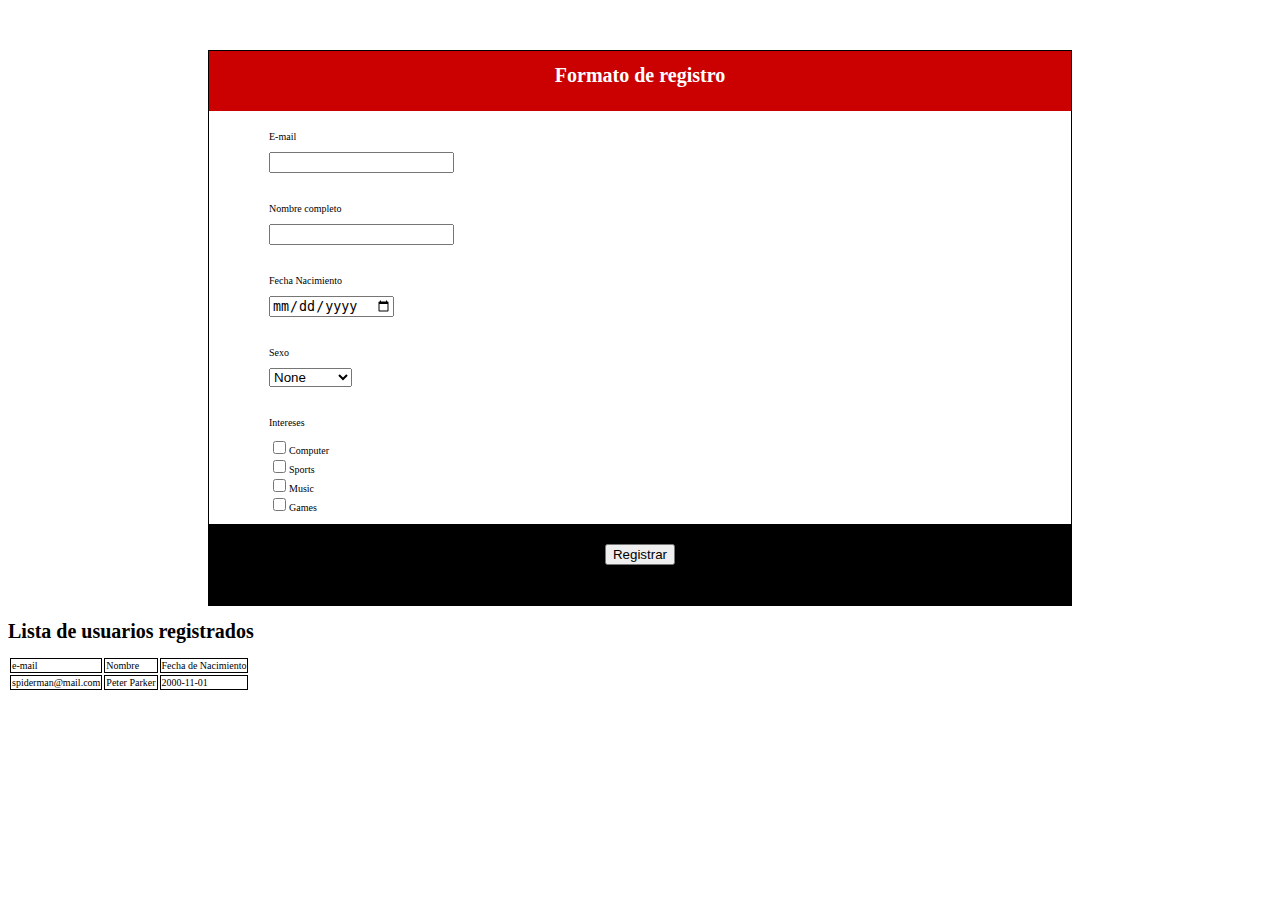
<file: index.html>
<!DOCTYPE html>
<html lang="en">

<head>
    <meta charset="UTF-8">
    <meta http-equiv="X-UA-Compatible" content="IE=edge">
    <meta name="viewport" content="width=device-width, initial-scale=1.0">
    <title>Document</title>
    <link rel="stylesheet" href="style.css">
</head>

<body>
    <article id="container">

        <div class="title_card">
            <h1>Formato de registro</h1>
        </div>

        <div id="inner_container">
            <div class="form_data">
                <p>E-mail</p>
                <input 
                    type="email" 
                    id="email"
                    name=""
                    value=""
                    onblur="validateState(this)">
            </div>
            <div class="form_data">
                <p>Nombre completo</p>
                <input 
                    type="text" 
                    id="NombreCompleto"
                    name=""
                    value=""
                    onblur="validateState(this)"
                    >
            </div>
            <div class="form_data">
                <p>Fecha Nacimiento</p>
                <input type="date" id="date">
            </div>
            <div class="form_data">
                <p>Sexo</p>
                <select name="Sexo" id="sex">
                    <option value="">None</option>
                    <option value="1">Masculino</option>
                    <option value="2">Femenino</option>
                </select>
            </div>
            <div class="form_data">
                <p>Intereses</p>
                <input type="checkbox" id="interests" value="1">Computer<br>
                <input type="checkbox" id="interests" value="2">Sports<br>
                <input type="checkbox" id="interests" value="3">Music<br>
                <input type="checkbox" id="interests" value="4">Games<br>
            </div>
        </div>

        <div class="register_div"> 
            <input type="submit" value="Registrar" onclick="register()" >
        </div>
        
    </article>
    <div>
        <h1>Lista de usuarios registrados</h1>
        <table id="table_users">
            <tr>
                <td>e-mail</td>
                <td>Nombre</td>
                <td>Fecha de Nacimiento</td>
            </tr>
            <tr>
                <td>spiderman@mail.com</td>
                <td>Peter Parker</td>
                <td>2000-11-01</td>
            </tr>
        </table>
    </div>
    <script src="app.js"></script>
    <script src="list.js"></script>
</body>

</html>
</file>
<file: style.css>
html{
    font-family: Verdana;
    font-size: 10px;

.title_card{
    margin: 0%;
    width: 100%;
    background-color: #CB0000;
    text-align: center;
    color: white;
    padding-bottom: 1rem;
}


#container{
    border: 1px solid;
    padding: 1rem;
    display: flex;
    flex-direction: column;
    align-items:baseline;
    margin-top: 5rem;
    margin-left: 20rem;
    margin-right: 20rem;
    padding: 0%;
    justify-content: center;
    min-width: 40rem;
}

.register_div{
    
    width: 100%;
    background-color: black;
    text-align: center;
    padding-top: 2rem;
    padding-bottom: 4rem;
}

.form_data{
    padding: 1rem;
    margin-left: 5rem;
}


td{
    border: 1px solid;
    margin: 10px
}

table{
    margin: 0px;
    padding: 0px;
}
</file>
